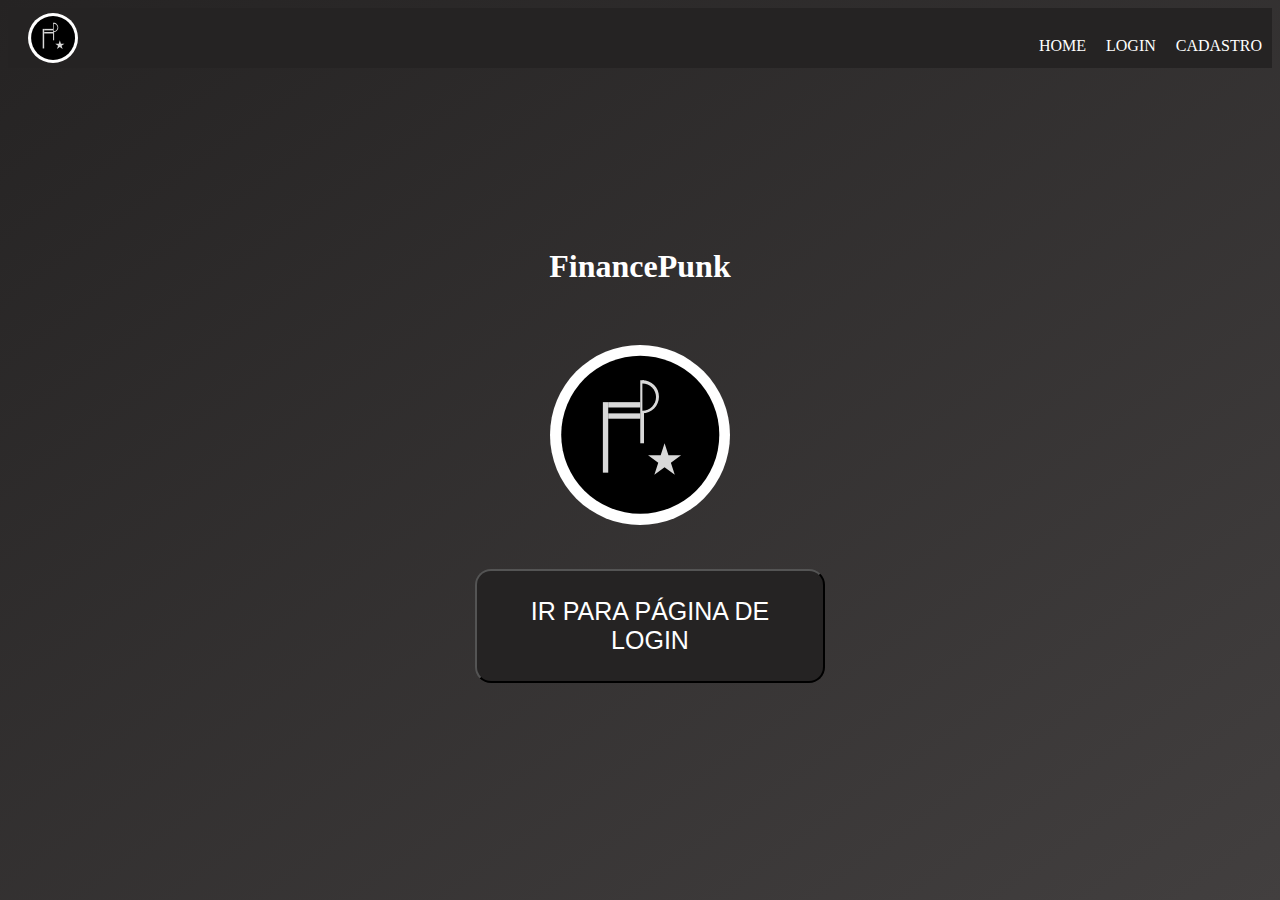
<file: index.html>
<!DOCTYPE html>
<html lang="pt-br">
<head>
  <meta charset="UTF-8">
  <meta http-equiv="X-UA-Compatible" content="IE=edge">
  <meta name="viewport" content="width=device-width, initial-scale=1.0">
  <link href="https://cdn.jsdelivr.net/npm/bootstrap@5.0.0-beta3/dist/css/bootstrap.min.css" rel="stylesheet"
      integrity="sha384-eOJMYsd53ii+scO/bJGFsiCZc+5NDVN2yr8+0RDqr0Ql0h+rP48ckxlpbzKgwra6" crossorigin="anonymous" />
      <link rel="stylesheet" href="style_home.css">
  <title>FinancePunk - Home</title>
</head>
<body>
  <div class="intro">
    <div class="logo">
      
      
    </div>
    <div class="menu">
    <ul>
      <li><a href="index.html">Home</a></li>
      <li><a href="login.html">Login</a></li>
      <li><a href="cadastro.html">Cadastro</a></li>
    </ul>
    </div>
    

  </div>
<div class="titulo">
  <h1 class="designLogo">FinancePunk</h1>
</div>

<div>
  <img class="conteiner-logo" src="imagens/Icone.svg" alt="logo">
</div>
 
 <div class="botao">
    <button class="estilo-botao"><p><a href="login.html">Ir para página de login</a></p></button>
</div>

</body>
</html>
</file>
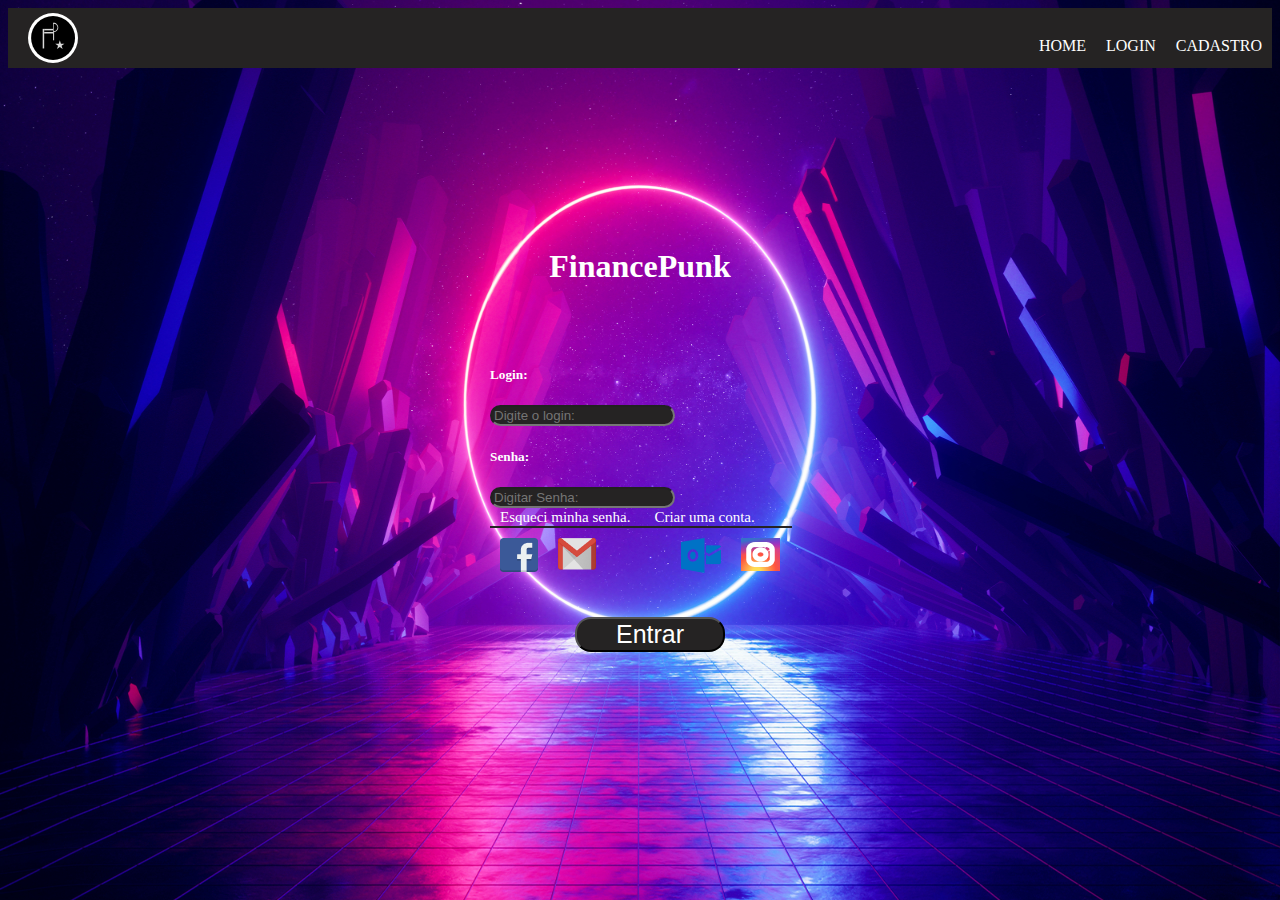
<file: login.html>
<!DOCTYPE html>
<html lang="pt-br">
<head>
  <meta charset="UTF-8">
  <meta http-equiv="X-UA-Compatible" content="IE=edge">
  <meta name="viewport" content="width=device-width, initial-scale=1.0">
  <link href="https://cdn.jsdelivr.net/npm/bootstrap@5.0.0-beta3/dist/css/bootstrap.min.css" rel="stylesheet"
      integrity="sha384-eOJMYsd53ii+scO/bJGFsiCZc+5NDVN2yr8+0RDqr0Ql0h+rP48ckxlpbzKgwra6" crossorigin="anonymous" />
      <link rel="stylesheet" href="styleLogin.css">
  <title>FinancePunk - Login</title>
</head>
<body>
  <div class="intro">
    <div class="logo">
      
      
    </div>
    <div class="menu">
    <ul>
      <li><a href="index.html">Home</a></li>
      <li><a href="login.html">Login</a></li>
      <li><a href="cadastro.html">Cadastro</a></li>
    </ul>
    </div>
    

  </div>
<div class="titulo">
  <h1 class="designLogo">FinancePunk</h1>
</div>

<div class="conteiner-login">
<label for="loginCadstro"><h5>Login:</h5></label>
      <div class="form-group">
        <input type="text" class="form-control" id="loginCadstro" placeholder="Digite o login:">
    </div>
    <label for="senhaCadastro"><h5>Senha:</h5></label>
      <div class="form-group">
        <input type="password" class="form-control" id="senhaCadastro" placeholder="Digitar Senha:">
      </div>
      
      <div class="esqueci-cadastro">
        <a href="">Esqueci minha senha.</a>
        <a href="cadastro.html">Criar uma conta.</a>
      </div>
      <div class="linha-vertical"></div>
      
    <div class="iconsContainer">
    <div class="logarComTerceiros" >
      <a href="http://www.facebook.com"><img src="imagens/Facebook.png" alt="Facebook"></a>
      <a href="http://www.gmail.com"><img src="imagens/gmail.png" alt="Gmail"></a>
      
    </div>
      
      <div class="logarComTerceiros">
        <a href="http://www.outlook.com"><img src="imagens/outlook.png" alt="Outlook"></a>
        <a href="http://www.instagram.com"><img src="imagens/intagram.png" alt="Instagram">
        </a>
      </div>
      
    </div>
  </div>
 </div> 
 
 <div class="botao">
    <button class="estilo-botao">Entrar</button>
</div>

</body>
</html>
</file>
<file: style_home.css>
body{
  background-image: linear-gradient(to bottom right, #252323, #423f3f);
  background-repeat: no-repeat;
  background-attachment: fixed;
  background-size: 100% 100%;
  display: flex;
  align-items: center;
  justify-items: center;
  height: 100%;
  flex-direction: column;
}
h5{
  color: #FFFFFF;
}
ul{
  display: flex;
  text-transform: uppercase;
  padding-top: 16px;
  list-style-type: none;
  
}


a{
  color: #FFFFFF;
  text-decoration: none;
  margin: 0px 10px;
}

.menu {
  display: flex;
  align-items: center;
}
.logo {
  background-image: url(imagens/Icone.svg);
  
  margin-left: 20px;
  justify-items: center;
  align-items: center;
  height: 50px;
  width: 50px;
  background-size: contain;
}

.intro{
  height: 60px;
  width: 100%;
  margin-bottom: 120px;
  display: flex;
  align-items: center;
  justify-content: space-between;
  background-color: #252323;
  
}

.form-control{
  background-color: #252323;
  border-radius: 16px;
}
.designInput{
  background-color: #252323;
}
.conteiner-logo{
  align-self: center;
  justify-self: center;
  height: 180px;
  
  
}


.botao{
  
  margin: 40px 40px;
  padding-left: 20px;
  
}
.botao p{
  display: flex;
  align-content: center;
  justify-content: center;
  text-transform: uppercase;
}


.estilo-botao{
  color: #FFFFFF;
  background-color: #252323;
  font-size: 25px;
  width: 350px;
  border-radius: 16px;
}
.designLogo{
  color: #FFFFFF;
  margin: 60px 42px;
}
</file>
<file: styleLogin.css>
body{
  background-image: url("imagens/1054256.jpg");
  background-repeat: no-repeat;
  background-attachment: fixed;
  background-size: 100% 100%;
  display: flex;
  align-items: center;
  justify-items: center;
  height: 100%;
  flex-direction: column;
}
h5{
  color: #FFFFFF;
}
ul{
  display: flex;
  text-transform: uppercase;
  padding-top: 16px;
  list-style-type: none;
  
}


a{
  color: #FFFFFF;
  text-decoration: none;
  margin: 0px 10px;
}
.esqueci-cadastro a{
  font-size: 15px;


}
.menu {
  display: flex;
  align-items: center;
}
.logo {
  background-image: url(imagens/Icone.svg);
  
  margin-left: 20px;
  justify-items: center;
  align-items: center;
  height: 50px;
  width: 50px;
  background-size: contain;
}

.intro{
  height: 60px;
  width: 100%;
  margin-bottom: 120px;
  display: flex;
  align-items: center;
  justify-content: space-between;
  background-color: #252323;
  
}

.form-control{
  background-color: #252323;
  border-radius: 16px;
}
.designInput{
  background-color: #252323;
}
.conteiner-logar{
  align-self: center;
  justify-self: center;
  
}

.form-group{
  display: flex;
  
  width: 300px;
}
.botao{
  
  margin: 40px 40px;
  padding-left: 20px;
  
}

.estilo-botao{
  color: #FFFFFF;
  background-color: #252323;
  font-size: 25px;
  width: 150px;
  border-radius: 16px;
}
.designLogo{
  color: #FFFFFF;
  margin: 60px 42px;
}
.logarComTerceiros{
  display: flex;
  
  flex-direction: row;
  padding-top: 10px;
}
  

.linha-vertical{
  width: 100%;
  
  border: 1px solid #252323;
}

.iconsContainer{
  display: flex;
  justify-content: space-between;

}
</file>
